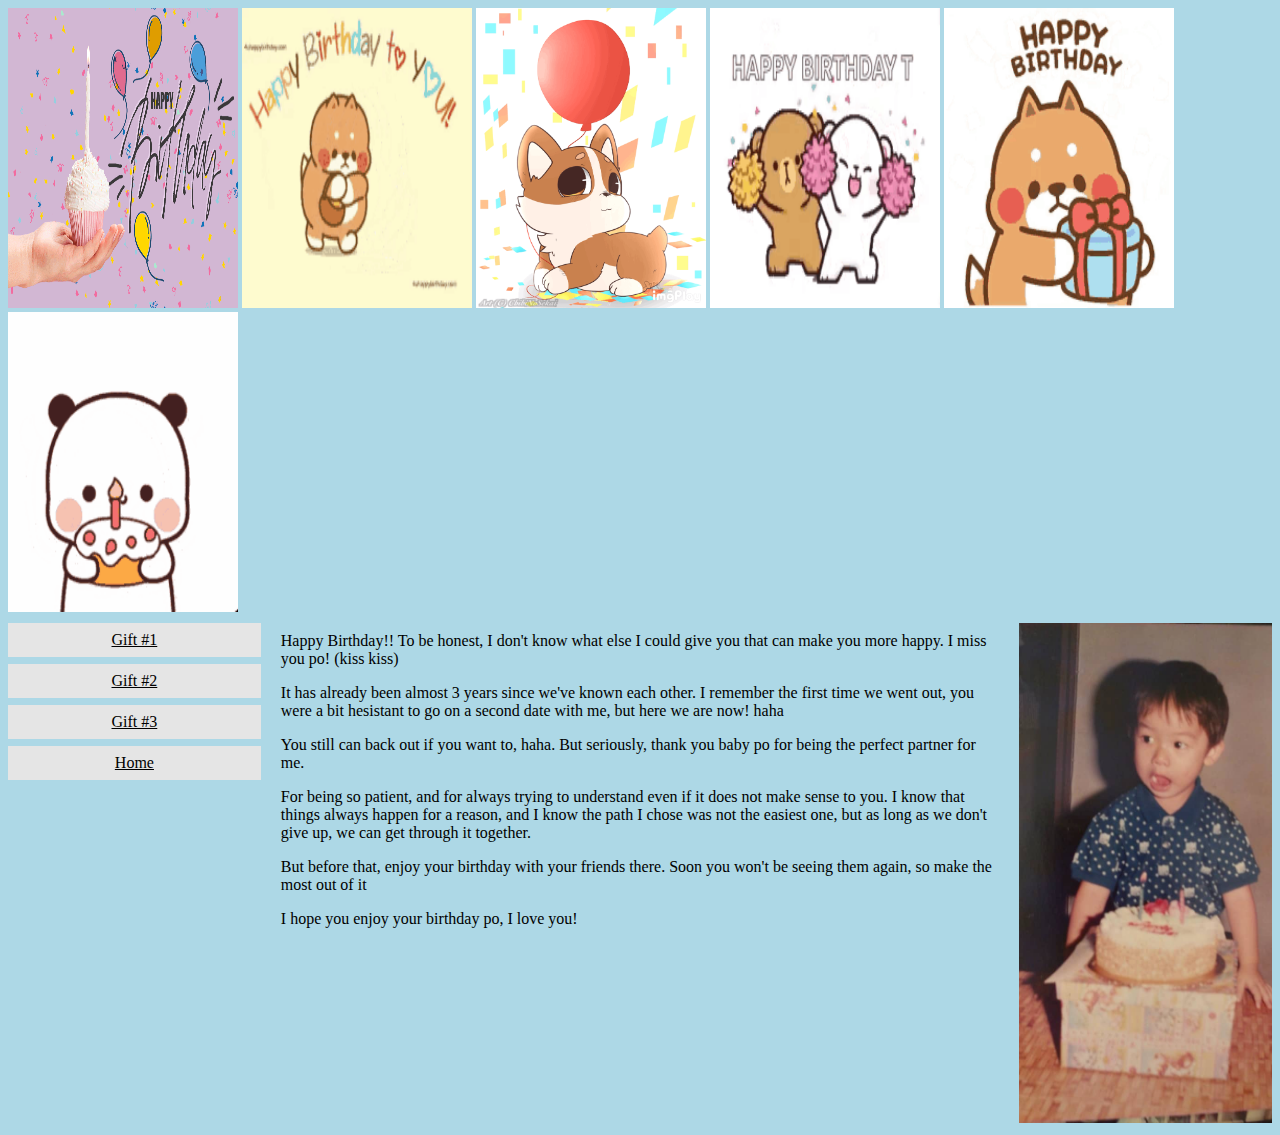
<file: index.html>
<!DOCTYPE html>
<html>

<head>
    <meta name="viewport" content="width=device-width, initial-scale=1.0">
    <link rel="stylesheet" href="styles.css">
    <title>Boon's Birthday</title>
</head>

<body>

    <div>
        <img class="gifh" src="gif0.gif" alt="Boon">
        <img class="gifh" src="gif1.gif" alt="Boon">
        <img class="gifh" src="gif2.gif" alt="Boon">
        <img class="gifh" src="gif4.gif" alt="Boon">
        <img class="gifh" src="gif5.gif" alt="Boon">
        <img class="gifh" src="gif6.gif" alt="Boon">
    </div>

    <div style="overflow:auto">
        <div class="menu">
            <a href="gift1.html">Gift #1</a>
            <a href="gift2.html">Gift #2</a>
            <a href="gift3.html">Gift #3</a>
            <a href="index.html">Home</a>
        </div>

        <div class="main">
            <p class="letter">Happy Birthday!! To be honest, I don't know what else I could give you that can make you more happy. I miss you po! (kiss kiss)</p>
            <p class="letter">It has already been almost 3 years since we've known each other. I remember the first time we went out, you were a bit hesistant to go on a second date with me, but here we are now! haha</p>
            <p class="letter">You still can back out if you want to, haha. But seriously, thank you baby po for being the perfect partner for me.</p>
            <p class="letter">For being so patient, and for always trying to understand even if it does not make sense to you. I know that things always happen for a reason, and I know the path I chose was not the easiest one, but as long as we don't give up, we can get through it together.</p>
            <p class="letter">But before that, enjoy your birthday with your friends there. Soon you won't be seeing them again, so make the most out of it</p>
            <p class="letter">I hope you enjoy your birthday po, I love you!</p>
        </div>

        <div class="right">
            <img class="kid" src="Boon1.jpeg" alt="Boon">
        </div>
    </div>
</body>

</html>
</file>
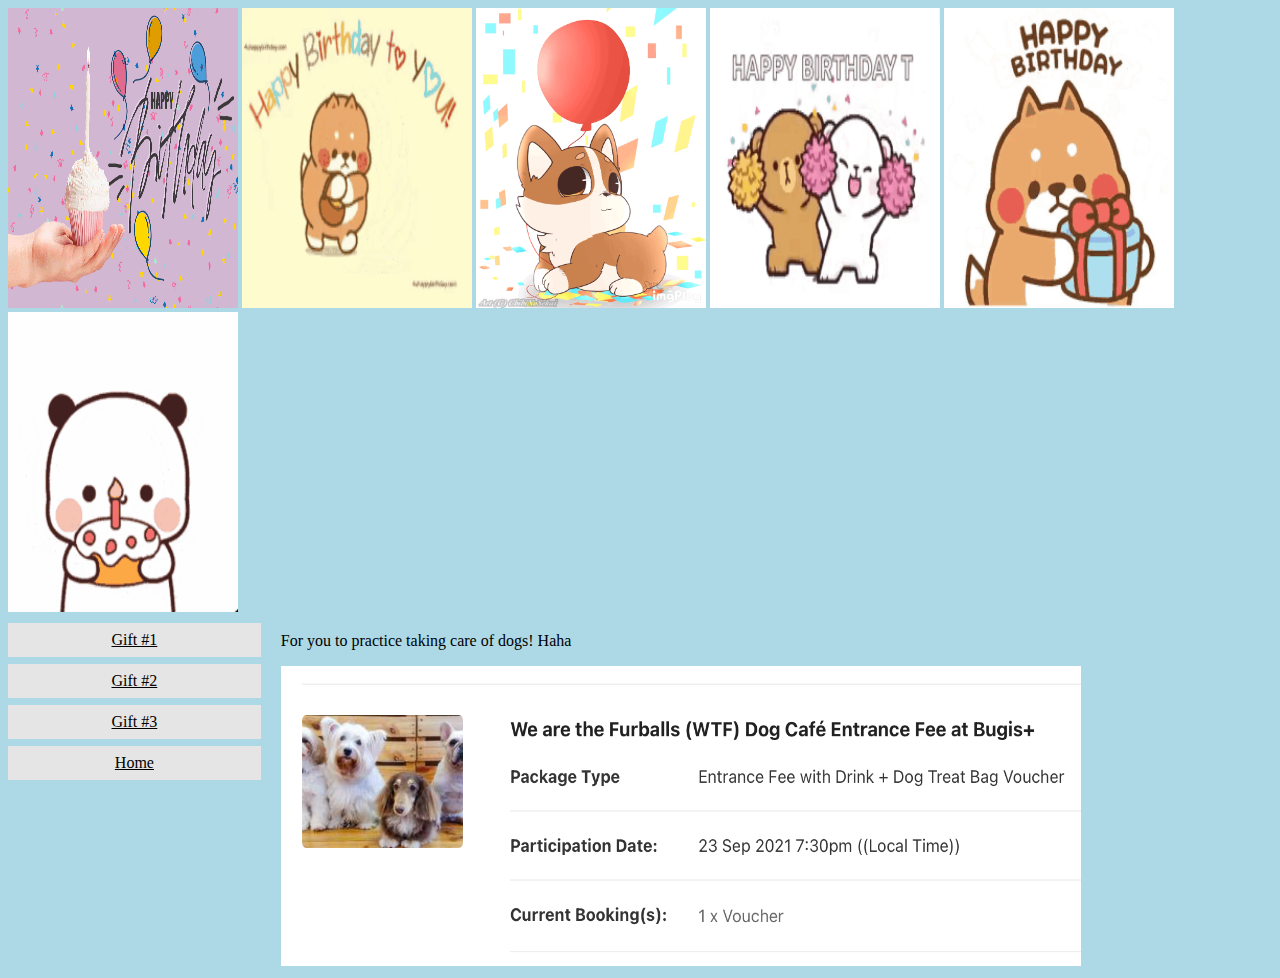
<file: gift1.html>
<!DOCTYPE html>
<html>

<head>
    <meta name="viewport" content="width=device-width, initial-scale=1.0">
    <link rel="stylesheet" href="styles.css">
    <title>Boon's Birthday</title>
</head>

<body>

    <div style="overflow:auto">
        <img class="gifh" src="gif0.gif" alt="Boon">
        <img class="gifh" src="gif1.gif" alt="Boon">
        <img class="gifh" src="gif2.gif" alt="Boon">
        <img class="gifh" src="gif4.gif" alt="Boon">
        <img class="gifh" src="gif5.gif" alt="Boon">
        <img class="gifh" src="gif6.gif" alt="Boon">
    </div>

    <div style="overflow:auto">
        <div class="menu">
            <a href="gift1.html">Gift #1</a>
            <a href="gift2.html">Gift #2</a>
            <a href="gift3.html">Gift #3</a>
            <a href="index.html">Home</a>
        </div>

        <div class="main">
            <p class="letter">For you to practice taking care of dogs! Haha</p>
            <img class="gift1" src="Gift1.png">
        </div>

    </div>
</body>

</html>
</file>
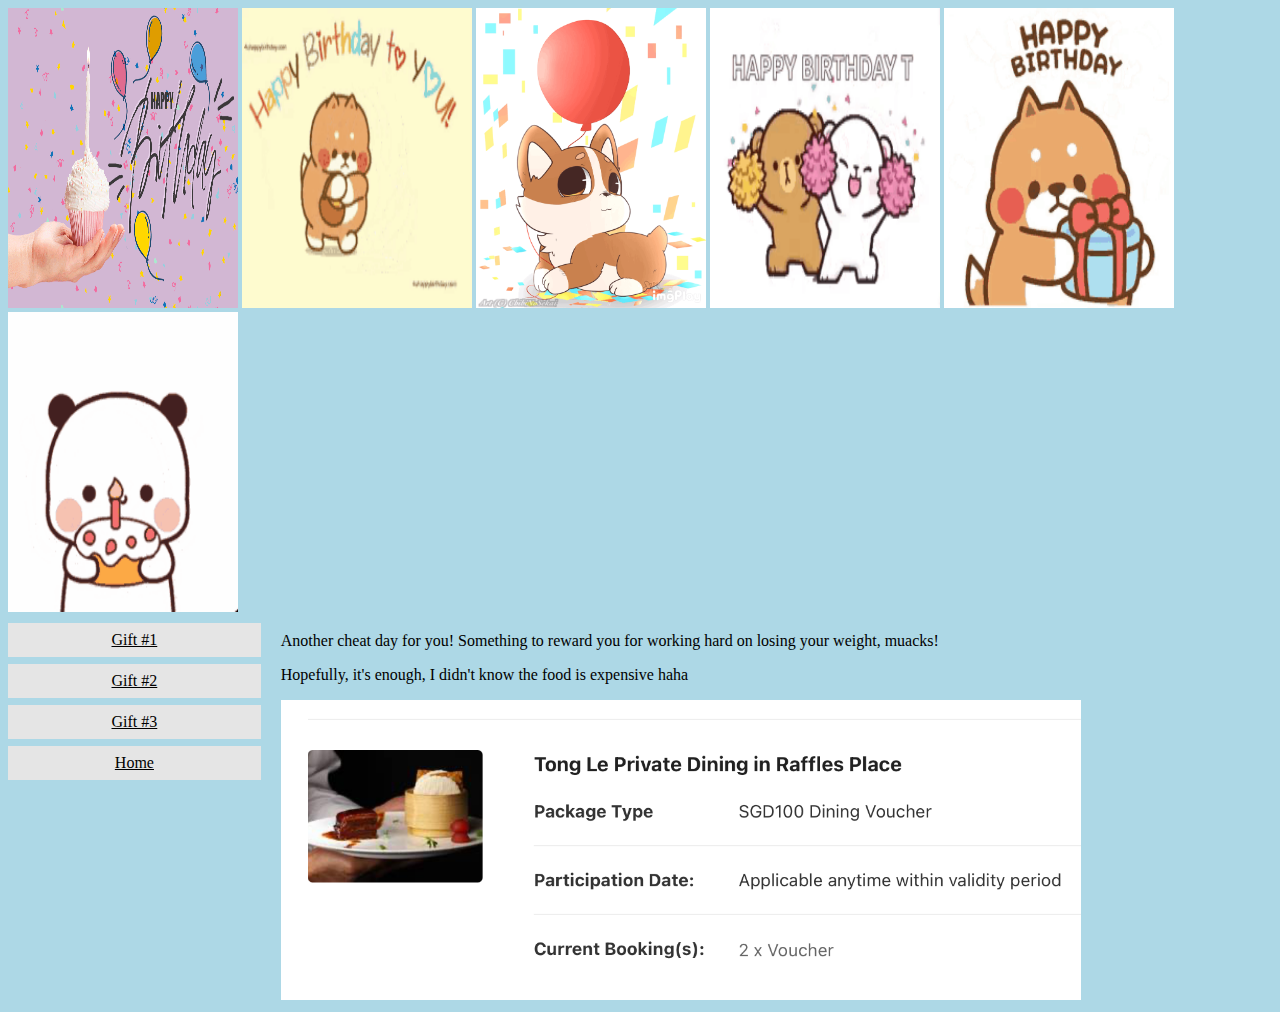
<file: gift2.html>
<!DOCTYPE html>
<html>

<head>
    <meta name="viewport" content="width=device-width, initial-scale=1.0">
    <link rel="stylesheet" href="styles.css">
    <title>Boon's Birthday</title>
</head>

<body>

    <div>
        <img class="gifh" src="gif0.gif" alt="Boon">
        <img class="gifh" src="gif1.gif" alt="Boon">
        <img class="gifh" src="gif2.gif" alt="Boon">
        <img class="gifh" src="gif4.gif" alt="Boon">
        <img class="gifh" src="gif5.gif" alt="Boon">
        <img class="gifh" src="gif6.gif" alt="Boon">
    </div>

    <div style="overflow:auto">
        <div class="menu">
            <a href="gift1.html">Gift #1</a>
            <a href="gift2.html">Gift #2</a>
            <a href="gift3.html">Gift #3</a>
            <a href="index.html">Home</a>
        </div>

        <div class="main">
            <p class="letter">Another cheat day for you! Something to reward you for working hard on losing your weight, muacks!</p>
            <p class="letter">Hopefully, it's enough, I didn't know the food is expensive haha</p>
            <img class="gift1" src="Gift2.png">
        </div>

    </div>
</body>

</html>
</file>
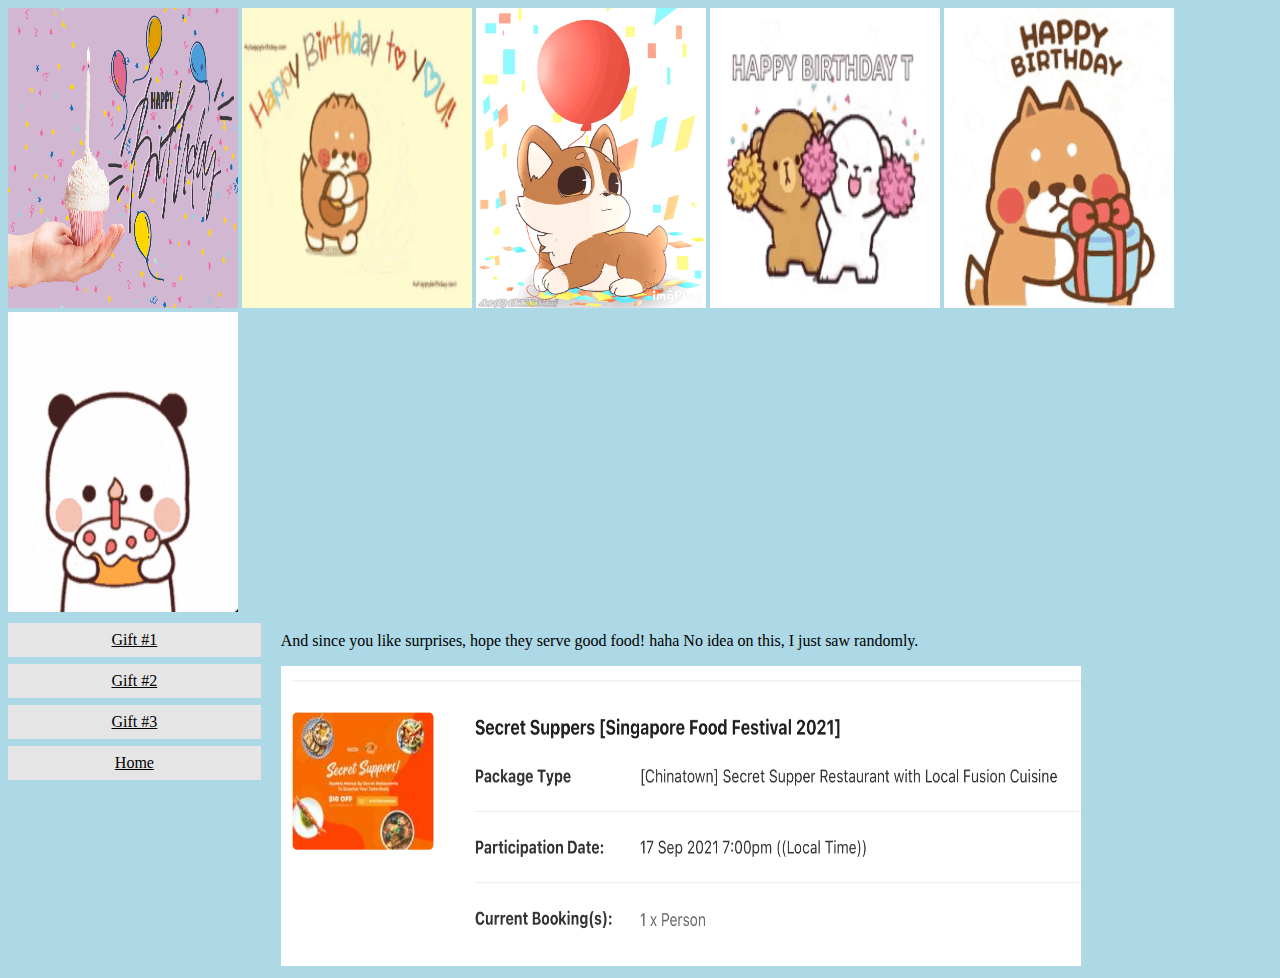
<file: gift3.html>
<!DOCTYPE html>
<html>

<head>
    <meta name="viewport" content="width=device-width, initial-scale=1.0">
    <link rel="stylesheet" href="styles.css">
    <title>Boon's Birthday</title>
</head>

<body>

    <div>
        <img class="gifh" src="gif0.gif" alt="Boon">
        <img class="gifh" src="gif1.gif" alt="Boon">
        <img class="gifh" src="gif2.gif" alt="Boon">
        <img class="gifh" src="gif4.gif" alt="Boon">
        <img class="gifh" src="gif5.gif" alt="Boon">
        <img class="gifh" src="gif6.gif" alt="Boon">
    </div>

    <div style="overflow:auto">
        <div class="menu">
            <a href="gift1.html">Gift #1</a>
            <a href="gift2.html">Gift #2</a>
            <a href="gift3.html">Gift #3</a>
            <a href="index.html">Home</a>
        </div>

        <div class="main">
            <p class="letter">And since you like surprises, hope they serve good food! haha No idea on this, I just saw randomly.</p>
            <img class="gift1" src="Gift3.png">
        </div>

    </div>
</body>

</html>
</file>
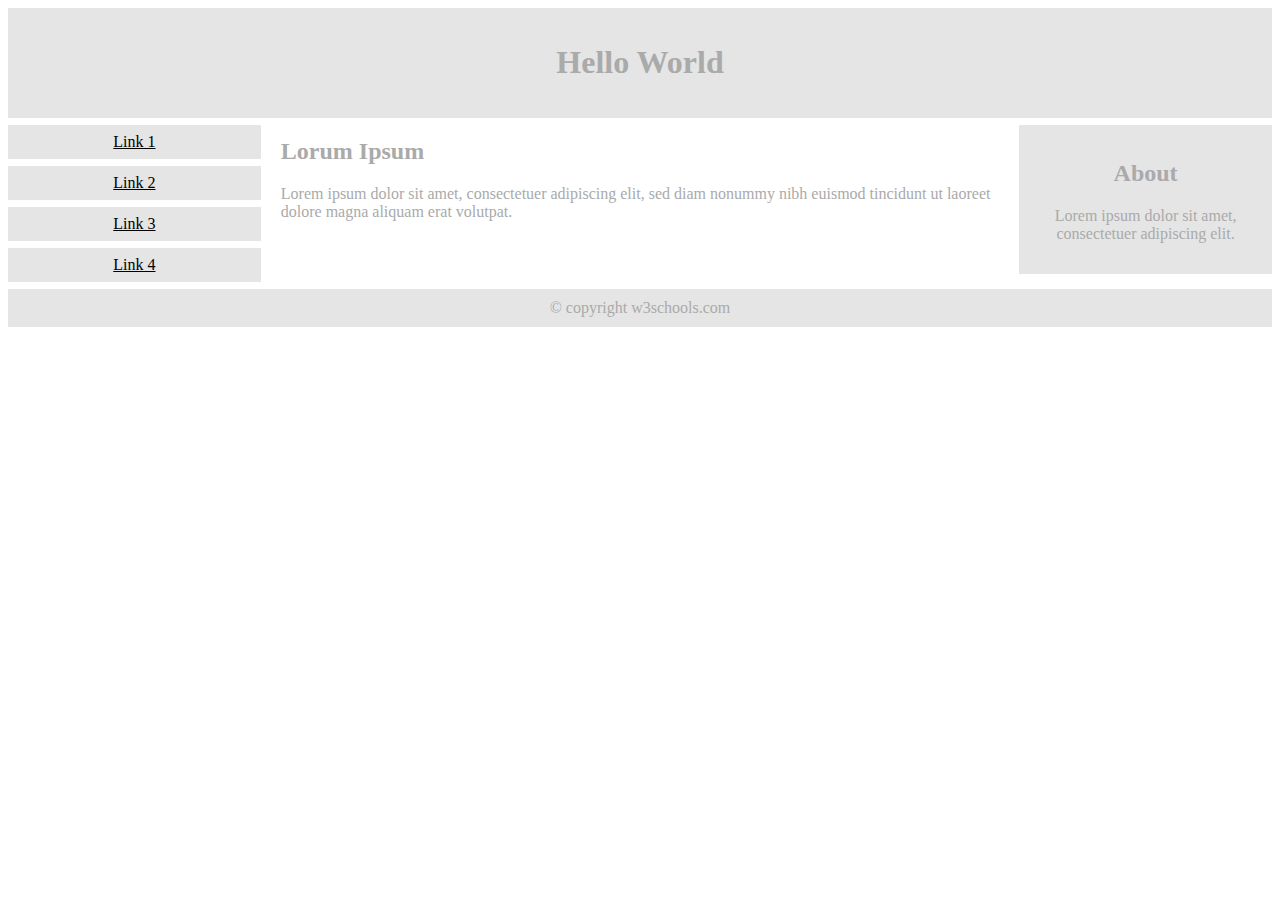
<file: index_backup.html>
<!DOCTYPE html>
<html>
<head>
<meta name="viewport" content="width=device-width, initial-scale=1.0">
<style>
* {
  box-sizing: border-box;
}

.menu {
  float: left;
  width: 20%;
  text-align: center;
}

.menu a {
  background-color: #e5e5e5;
  padding: 8px;
  margin-top: 7px;
  display: block;
  width: 100%;
  color: black;
}

.main {
  float: left;
  width: 60%;
  padding: 0 20px;
}

.right {
  background-color: #e5e5e5;
  float: left;
  width: 20%;
  padding: 15px;
  margin-top: 7px;
  text-align: center;
}

@media only screen and (max-width: 620px) {
  /* For mobile phones: */
  .menu, .main, .right {
    width: 100%;
  }
}
</style>
</head>
<body style="font-family:Verdana;color:#aaaaaa;">

<div style="background-color:#e5e5e5;padding:15px;text-align:center;">
  <h1>Hello World</h1>
</div>

<div style="overflow:auto">
  <div class="menu">
    <a href="#">Link 1</a>
    <a href="#">Link 2</a>
    <a href="#">Link 3</a>
    <a href="#">Link 4</a>
  </div>

  <div class="main">
    <h2>Lorum Ipsum</h2>
    <p>Lorem ipsum dolor sit amet, consectetuer adipiscing elit, sed diam nonummy nibh euismod tincidunt ut laoreet dolore magna aliquam erat volutpat.</p>
  </div>

  <div class="right">
    <h2>About</h2>
    <p>Lorem ipsum dolor sit amet, consectetuer adipiscing elit.</p>
  </div>
</div>

<div style="background-color:#e5e5e5;text-align:center;padding:10px;margin-top:7px;">© copyright w3schools.com</div>

</body>
</html>
</file>
<file: styles.css>
* {
    box-sizing: border-box;
  }
  
  body {
    background-color: lightblue;
    font-family: "Comic Sans MS";
  }
  
  .menu {
    float: left;
    width: 20%;
    text-align: center;
  }
  
  .menu a {
    background-color: #e5e5e5;
    padding: 8px;
    margin-top: 7px;
    display: block;
    width: 100%;
    color: black;
  }
  
  .main {
    float: left;
    width: 60%;
    padding: 0 20px;
  }
  
  .right {
    float: left;
    width: 20%;
    margin-top: 7px;
  }

  .gifh {
    width: 230px;
    height: 300px;
    align-content: center;
  }

  .kid {
    width: 280px;
    height: 500px;
  }

  .gift1 {
    width: 800px;
    height: 300px;
  }
  
  @media only screen and (max-width: 800px) {
    /* For mobile phones: */
    .menu, .main, .right {
      width: 100%;
    }
  }
</file>
